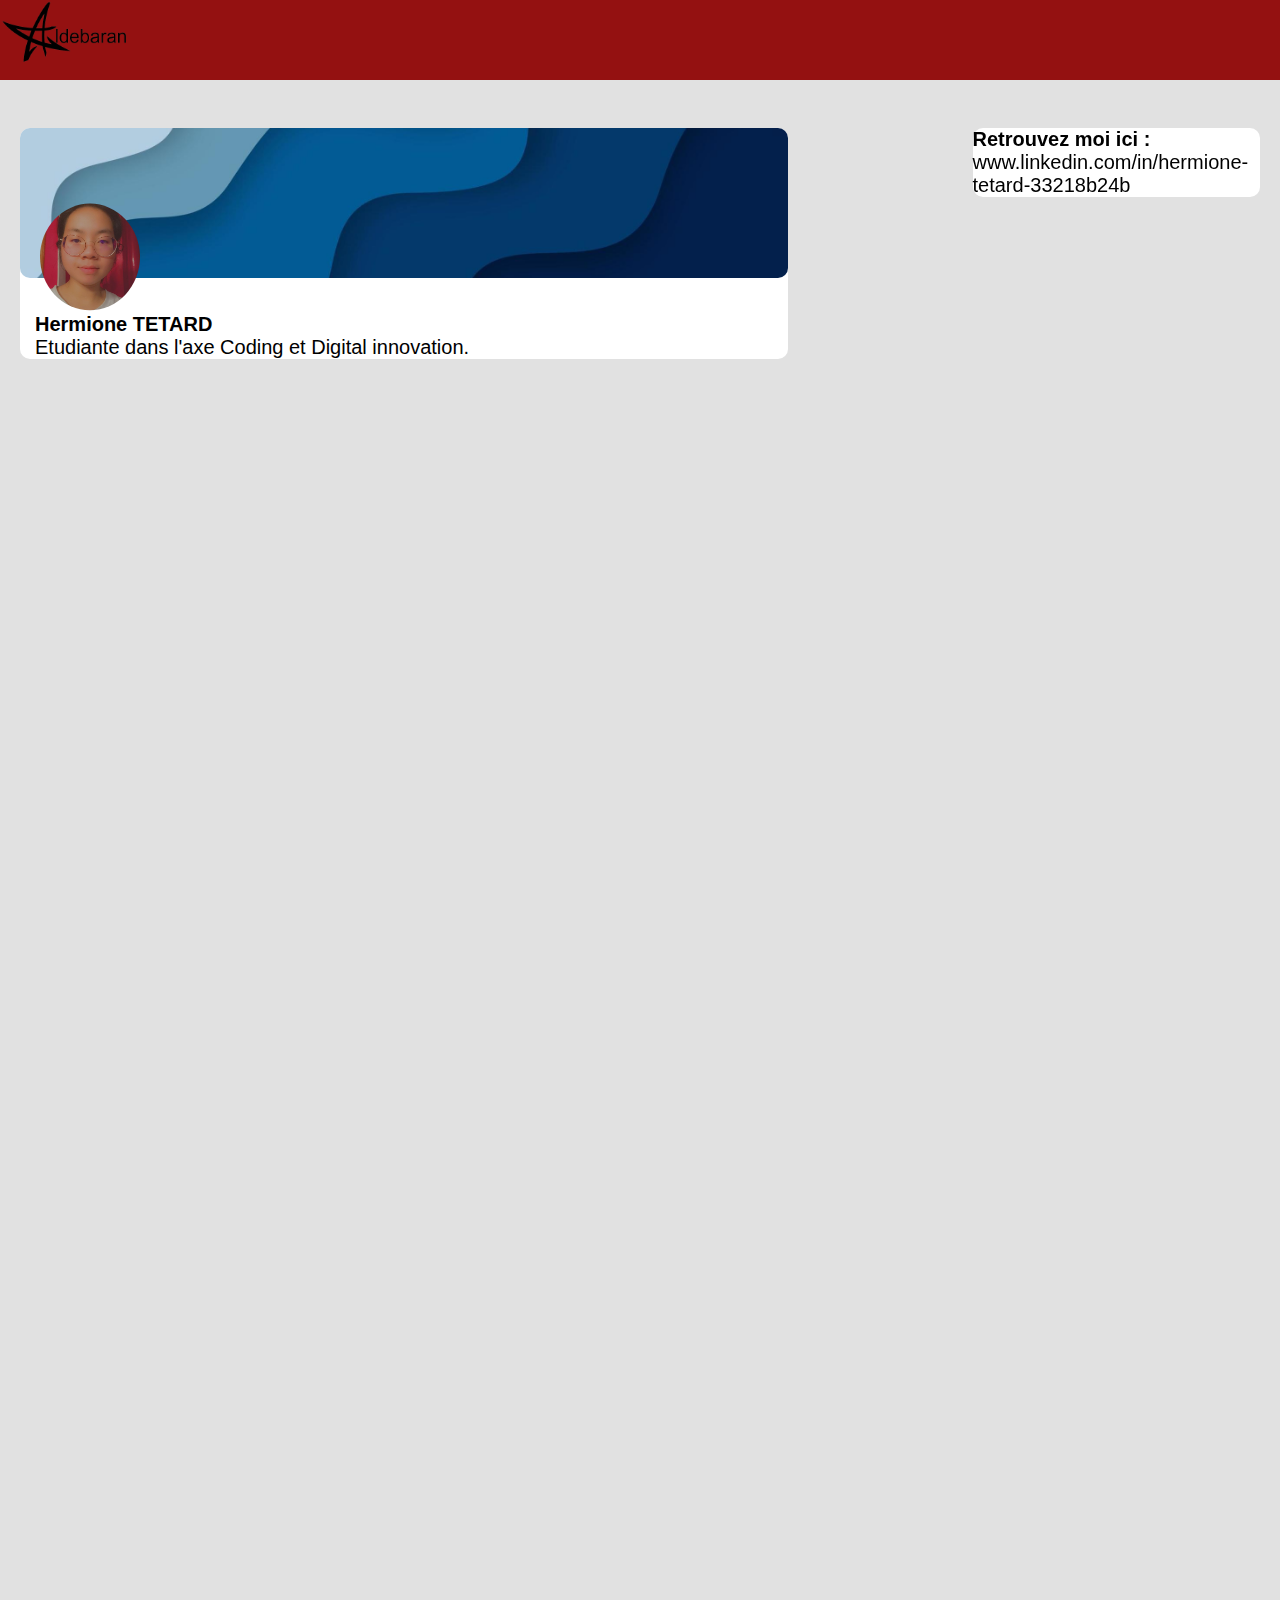
<file: index.html>
<!DOCTYPE html>
<html lang="en">
<head>
    <meta charset="UTF-8">
    <meta name="viewport" content="width=device-width, initial-scale=1.0">
    <title>Document</title>
    <link rel="stylesheet" href="style.css">
</head>
<body>
    <div class="grid">
        <nav class="navbar">
            <img src="img/logo1.png" alt="logo" class="logo">
        </nav>
        <div class="main">
            <img src="img/banniere.png" alt="banniere" class="banniere">
            <img src="img/hermione.png" alt="user" class="rond">
            <section class="titre">
                <h1>Hermione TETARD</h1>
                <p>Etudiante dans l'axe Coding et Digital innovation.</p>
            </section>
        </div>
        <div class="aside">
            <h1>Retrouvez moi ici :</h1>
            <p>www.linkedin.com/in/hermione-tetard-33218b24b</p>
        </div>
    </div>
</body>
</html>
</file>
<file: style.css>
* {
    margin: 0;
    padding: 0;
    box-sizing: border-box;
    font-size: 20px;
    font-family: sans-serif;
    color: black;
   /* background-color: rgb(234, 233, 233);*/
}

body {
    height: 200vw;
    position: relative;
    background-color: rgb(225, 225, 225)
}

.grid {
    display: grid;
    grid-template-columns: 3fr 1fr;
    grid-template-rows: 1fr 2fr;
    gap: 50px;
    align-items: flex-start;
}

.navbar {
    background-color: rgb(148, 17, 17);
    height: 80px;
    width: 100%;
    position: fixed;
    top: 0;
    z-index: 10;
    grid-column: 1 / 3;
}

.logo {
    width: 10vw;
    height: 5vw;
}

.main {
    width: 60vw;
    background-color: rgb(255, 255, 255);
    border-radius: 0.5em;
    margin-left: 20px;
    position: relative;
    top: 10vw;
}

.banniere {
    height: 150px;
    width: 100%;
    object-fit: cover;
    border-radius: 0.5em;
    background-size: cover;

}

.rond {
    clip-path: ellipse(50% 30%);
    width: 100px;
    position: relative;
    top:40px;
    left: 20px;
    position: absolute;
}

.titre {
    margin-left: 15px;
    padding-top: 30px;
}

.aside {
    background-color: white ;
    margin-right: 20px;
    position: sticky;
    border-radius: 0.5em;
    top: 10vw;
}

@media screen and (max-width: 900px) {
    .grid {
        grid-template-columns: 1fr;
    }

    .aside {
        width: 300px;
    }
}
</file>
<file: exo.css>
* {
    margin: 0;
    padding: 0;
    box-sizing: border-box;
    font-size: 20px;
    font-family: sans-serif;
    color: black;
   /* background-color: rgb(234, 233, 233);*/
}

body {
    height: 200vw;
    position: relative;
    background-color: rgb(225, 225, 225)
}

.grid {
    display: grid;
    grid-template-columns: 3fr 1fr;
    grid-template-rows: 1fr 2fr;
    gap: 50px;
    align-items: flex-start;
}

.navbar {
    background-color: rgb(148, 17, 17);
    height: 80px;
    width: 100%;
    position: fixed;
    top: 0;
    z-index: 10;
    grid-column: 1 / 3;
}

.logo {
    width: 10vw;
    height: 5vw;
}

.main {
    width: 60vw;
    background-color: rgb(255, 255, 255);
    border-radius: 0.5em;
    margin-left: 20px;
    position: relative;
    top: 10vw;
}

.banniere {
    height: 150px;
    width: 100%;
    object-fit: cover;
    border-radius: 0.5em;
    background-size: cover;

}

.rond {
    clip-path: ellipse(50% 30%);
    width: 100px;
    position: relative;
    top:40px;
    left: 20px;
    position: absolute;
}

.titre {
    margin-left: 15px;
    padding-top: 30px;
}

.aside {
    background-color: white ;
    margin-right: 20px;
    position: sticky;
    border-radius: 0.5em;
    top: 10vw;
}

@media screen and (max-width: 900px) {
    .grid {
        grid-template-columns: 1fr;
    }

    .aside {
        width: 300px;
    }
}
</file>
